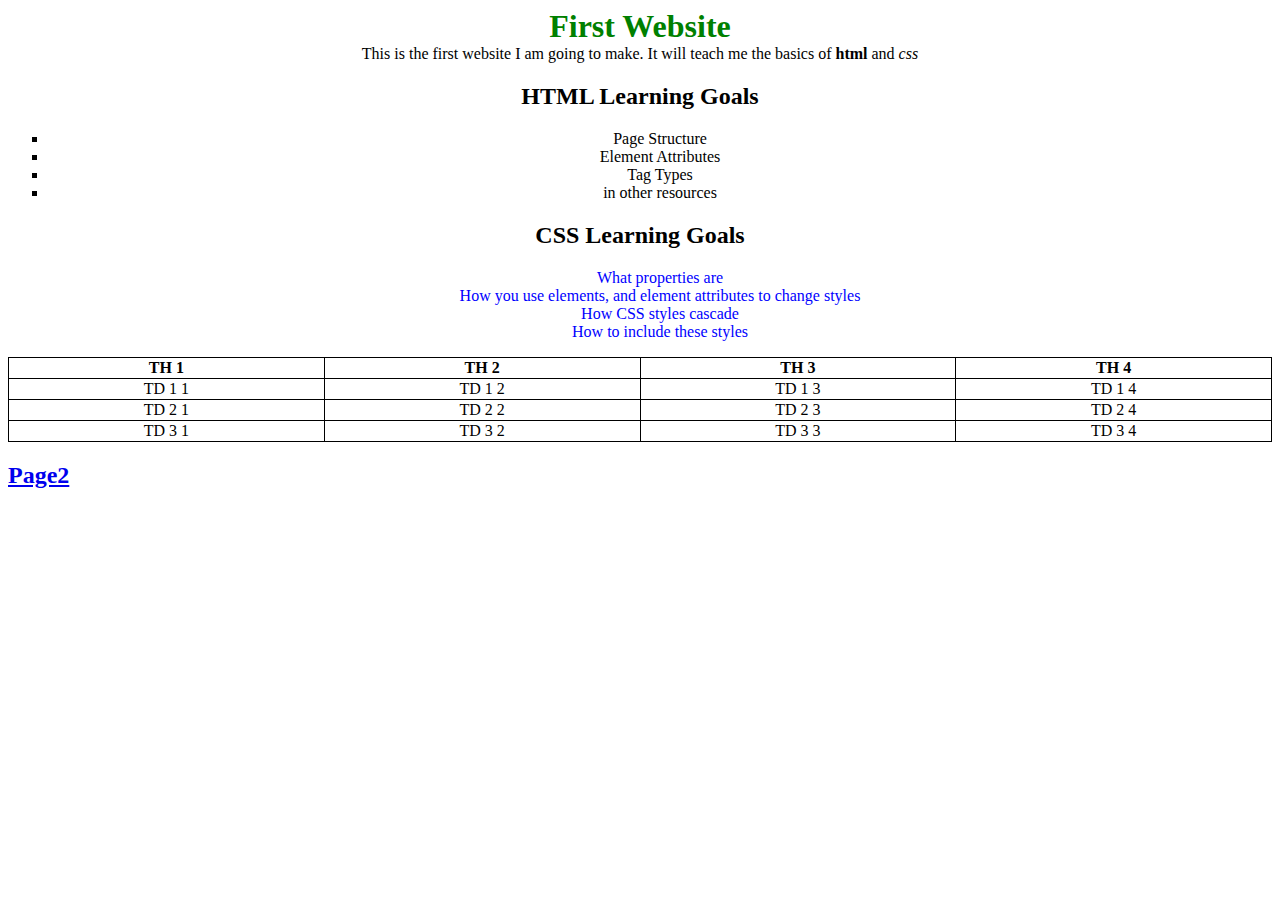
<file: index.html>
<!DOCTYPE html>
<html lang="en">
<head>
	<meta charset ="utf-8">
	<title>Project2</title>
	<link rel="stylesheet" href="./styles/style.css">
</head>
<body>
<h1 class="center"> First Website</h1>
<p class="center">
	This is the first website I am going to make. It will teach me the basics of
	<strong>html </strong> and <em> css </em>
</p>

	<div class="center">
	<h2>HTML Learning Goals</h2>
		<ul>
			<li class="html-list">Page Structure</li>
			<li class="html-list">Element Attributes</li>
			<li class="html-list">Tag Types</li>
			<li class="html-list"> in other resources</li>
		</ul>
	</div>
	<div class="center">
		<h2> CSS Learning Goals</h2>
		<ul>
			<li class="css-list"> What properties are</li>
			<li class="css-list">How you use elements, and element attributes to change styles</li>
			<li class="css-list">How CSS styles cascade</li>
			<li class="css-list">How to include these styles</li>
		</ul>
	</div>
	<table class="center">
		<tr>
			<th>TH 1</th>
			<th>TH 2</th>
			<th>TH 3</th>
			<th>TH 4</th>
		</tr>
		<tr>
			<td>TD 1 1</td>
			<td>TD 1 2</td>
			<td>TD 1 3</td>
			<td>TD 1 4</td>
		</tr>
		<tr>
			<td>TD 2 1</td>
			<td>TD 2 2</td>
			<td>TD 2 3</td>
			<td>TD 2 4</td>
		</tr>
		<tr>
			<td>TD 3 1</td>
			<td>TD 3 2</td>
			<td>TD 3 3</td>
			<td>TD 3 4</td>
		</tr>
	</table>
<h2><a href="./page2.html">Page2</a></h2>
</body>
</html>
</file>
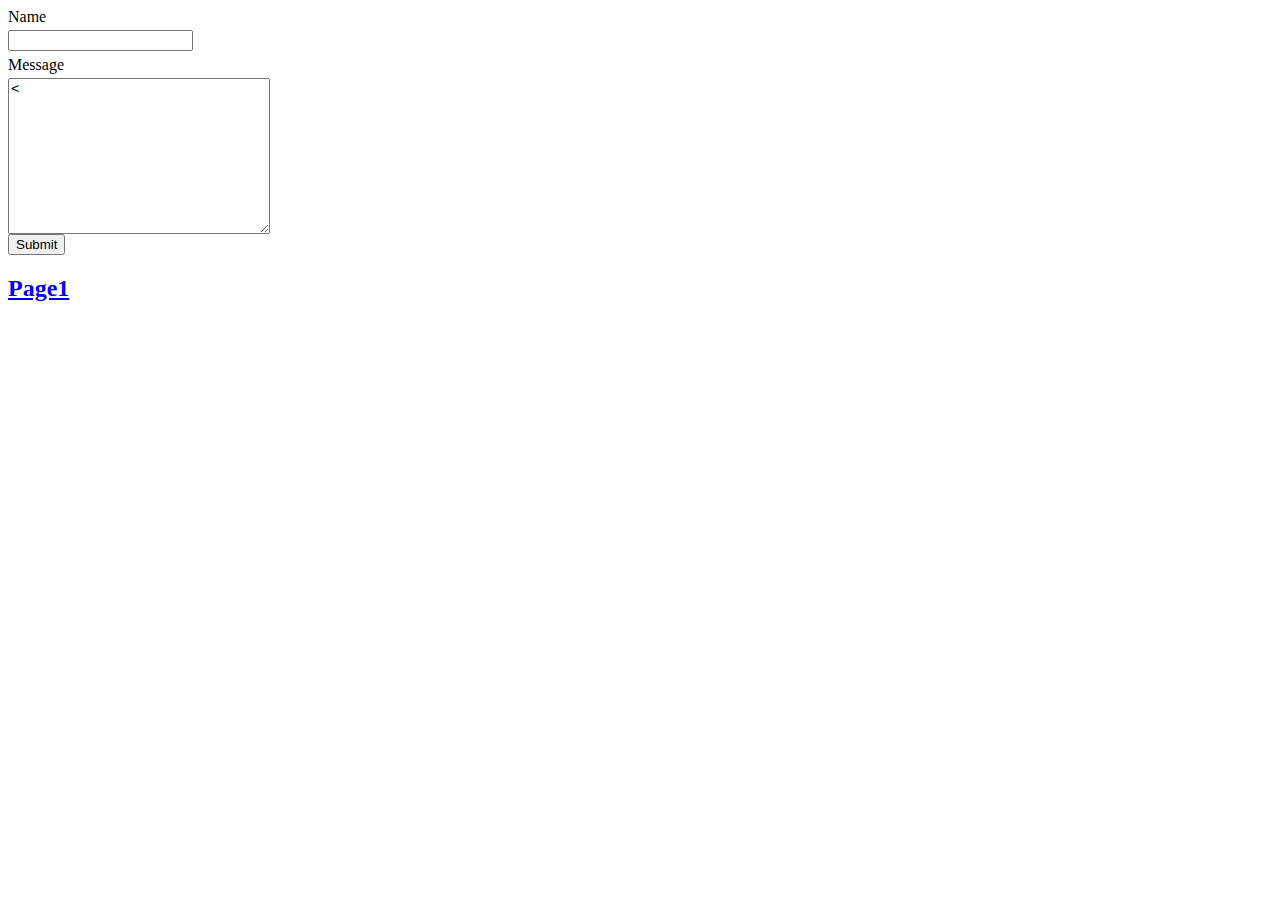
<file: page2.html>
<!DOCTYPE html>
<html lang="en">
<head>
	<meta charset="UTF-8">
	<title>Page 2</title>
	<link rel="stylesheet" href="./styles/style.css">
</head>
<body>
	<form action="#"	>
		<div>
				<label for="name">Name</label>
				<input type="text" name="name" id="name">
		</div>
		<div>
				<label for="message">Message</label>
				<textarea name="message" id="message" cols="30" rows="10"><</textarea>
		</div>
		<div>
			<button type="submit">Submit</button>
		</div>
	</form>
	<h2><a href="index.html">Page1</a> </h2>
</body>
</html>
</file>
<file: styles/style.css>
h1 {
	color:green;
}
li {
	list-style: none;
}
table{
	border-collapse: collapse;
}
table, td, th {
	border: 1px solid black;
}
.html-list {
	list-style-type: square;
}
.css-list {
	color: blue;
}
.center {
	width: 100%;
	margin: auto;
	text-align: center;
}
.center-list {
	width: 50%;
	list-style-position: inside;
	text-align: left;
	display: inline-block;
}
input, label, textarea {
	display: block;
	margin-top: .3em;
}
</file>
